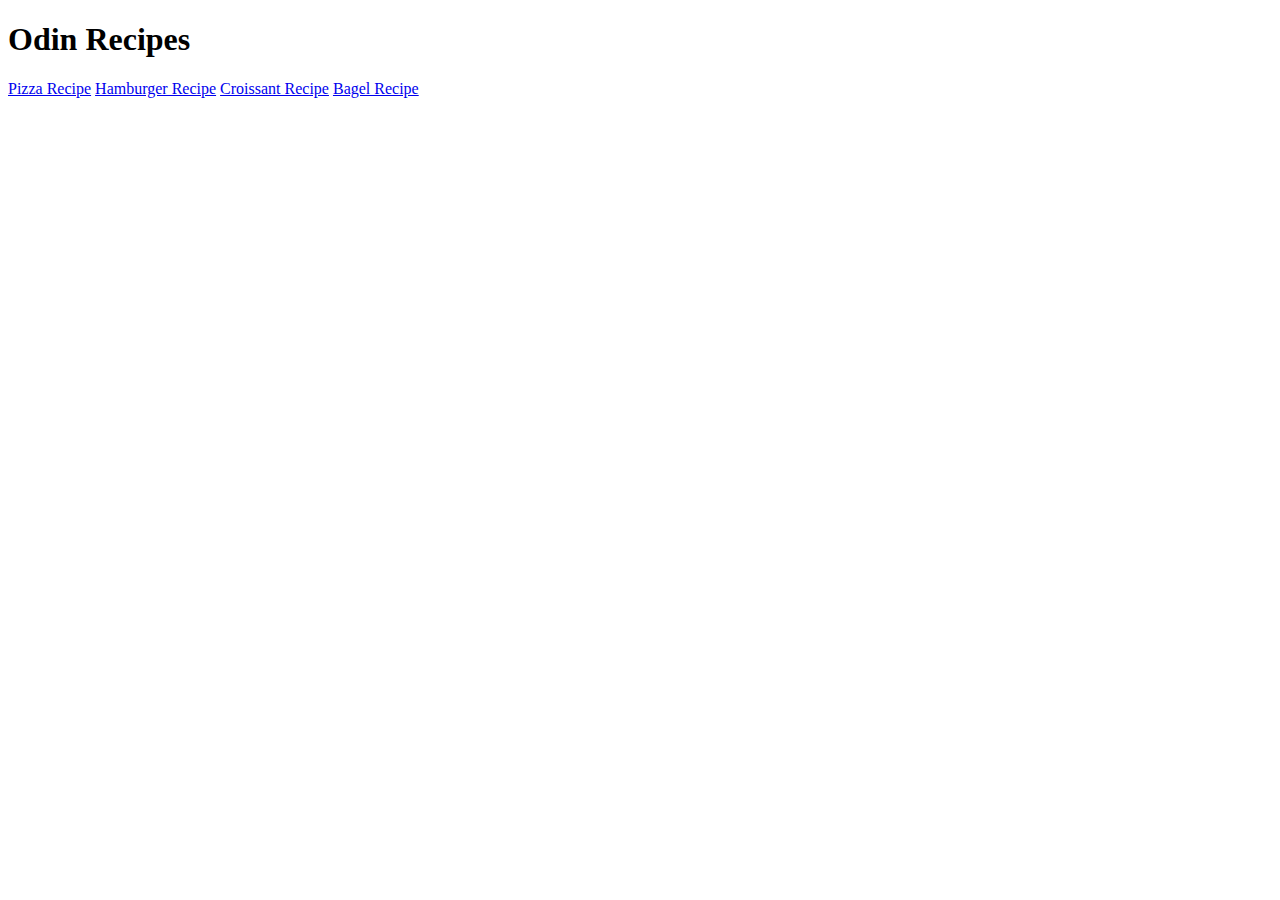
<file: index.html>
<!DOCTYPE html>
<html lang="en">
<head>
    <meta charset="UTF-8">
    <meta name="viewport" content="width=device-width, initial-scale=1.0">
    <title>Document</title>
</head>
<body>
    <h1>Odin Recipes</h1>
    <a href="recipes/pizza.html">Pizza Recipe</a>
    <a href="recipes/hamburger.html">Hamburger Recipe</a>
    <a href="recipes/croissant.html">Croissant Recipe</a>
    <a href="recipes/bagel.html">Bagel Recipe</a>
</body>
</html>
</file>
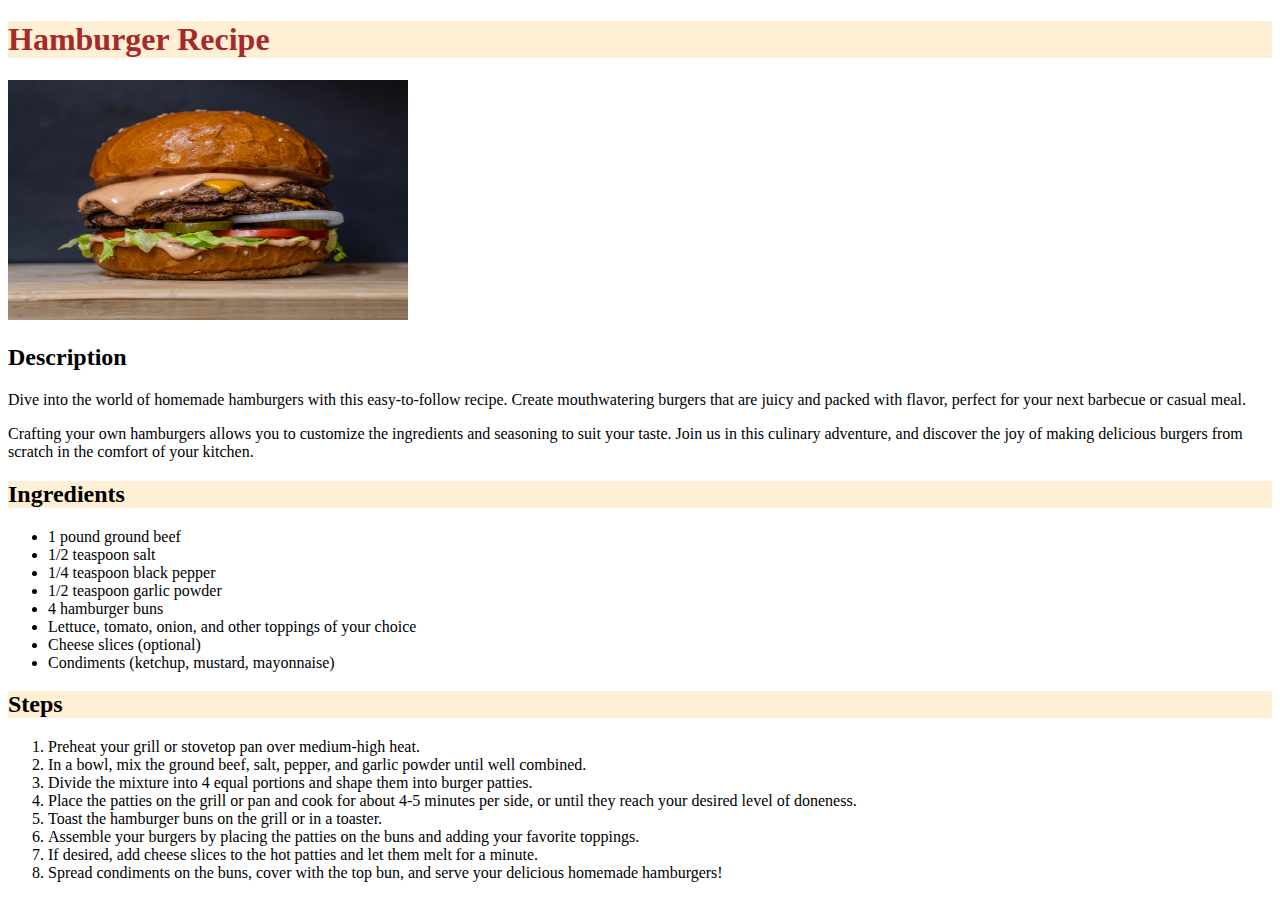
<file: recipes/hamburger.html>
<!DOCTYPE html>
<html lang="en">
<head>
    <link rel="stylesheet" href="style.css">
    <meta charset="UTF-8">
    <meta name="viewport" content="width=device-width, initial-scale=1.0">
    <title>Document</title>
</head>
<body>
    <h1 class="he2">Hamburger Recipe</h1>
    <img src="images/hamburger.jpg" height="240" width="400">
    <h2>Description</h2>
    <p>
        Dive into the world of homemade hamburgers with this easy-to-follow recipe. Create mouthwatering burgers that are juicy and packed with flavor, perfect for your next barbecue or casual meal.
    </p>
    <p>
        Crafting your own hamburgers allows you to customize the ingredients and seasoning to suit your taste. Join us in this culinary adventure, and discover the joy of making delicious burgers from scratch in the comfort of your kitchen.
    </p>
    <h2 class="he2">Ingredients</h2>
    <ul>
        <li>1 pound ground beef</li>
        <li>1/2 teaspoon salt</li>
        <li>1/4 teaspoon black pepper</li>
        <li>1/2 teaspoon garlic powder</li>
        <li>4 hamburger buns</li>
        <li>Lettuce, tomato, onion, and other toppings of your choice</li>
        <li>Cheese slices (optional)</li>
        <li>Condiments (ketchup, mustard, mayonnaise)</li>
    </ul>
    <h2 class="he2">Steps</h2>
    <ol>
        <li>Preheat your grill or stovetop pan over medium-high heat.</li>
        <li>In a bowl, mix the ground beef, salt, pepper, and garlic powder until well combined.</li>
        <li>Divide the mixture into 4 equal portions and shape them into burger patties.</li>
        <li>Place the patties on the grill or pan and cook for about 4-5 minutes per side, or until they reach your desired level of doneness.</li>
        <li>Toast the hamburger buns on the grill or in a toaster.</li>
        <li>Assemble your burgers by placing the patties on the buns and adding your favorite toppings.</li>
        <li>If desired, add cheese slices to the hot patties and let them melt for a minute.</li>
        <li>Spread condiments on the buns, cover with the top bun, and serve your delicious homemade hamburgers!</li>
    </ol>
</body>
</html>
</file>
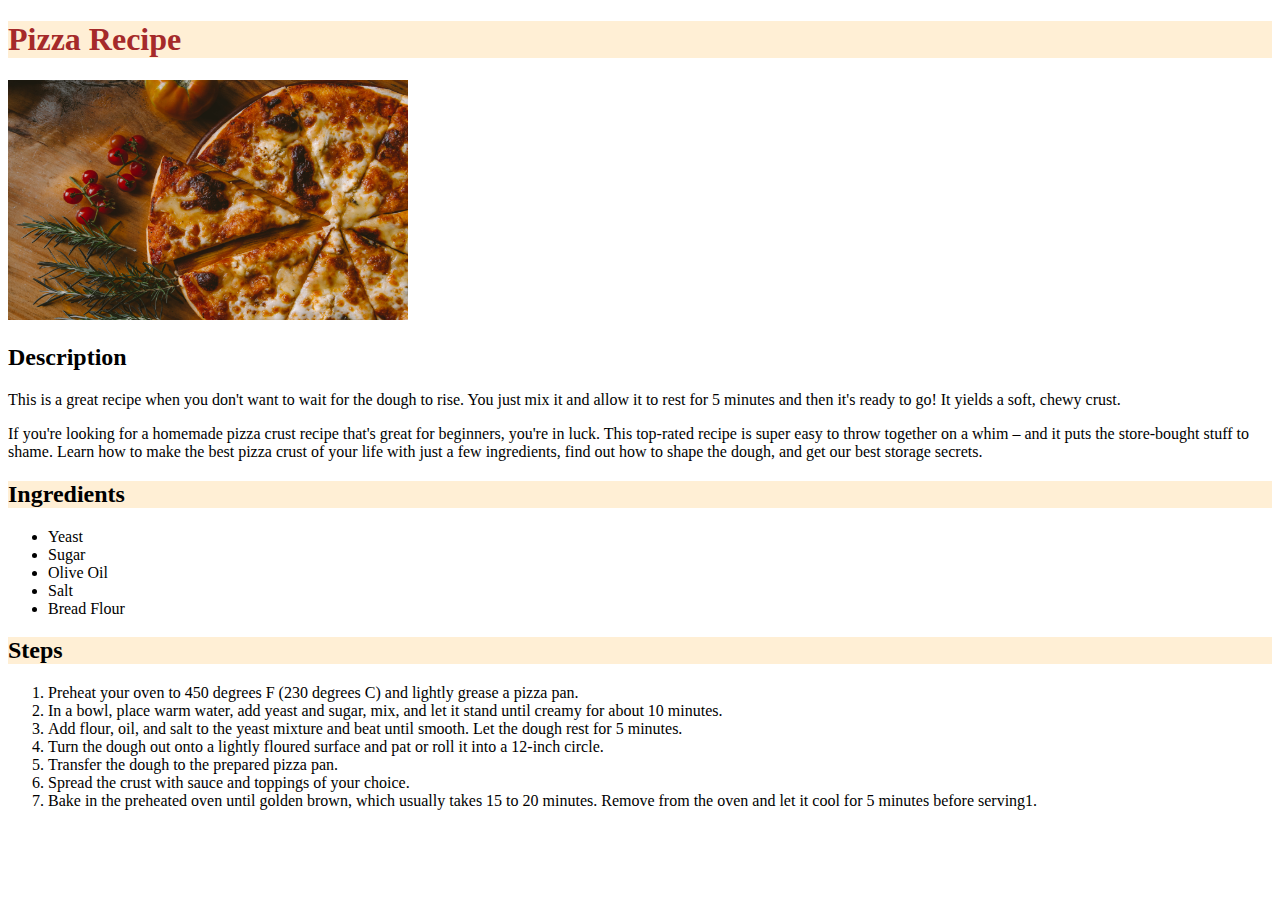
<file: recipes/pizza.html>
<!DOCTYPE html>
<html lang="en">
<head>
    <link rel="stylesheet" href="style.css">
    <meta charset="UTF-8">
    <meta name="viewport" content="width=device-width, initial-scale=1.0">
    <title>Document</title>
</head>
<body>
    <h1 class="he2">Pizza Recipe</h1>
    <img src="images/pizza.jpg" height="240" width="400">
    <h2>Description</h2>
    <p>This is a great recipe when you don't want to wait for the dough to rise. You just mix it and allow it to rest for 5 minutes and then it's ready to go! It yields a soft, chewy crust.</p>
    <p>If you're looking for a homemade pizza crust recipe that's great for beginners, you're in luck. This top-rated recipe is super easy to throw together on a whim – and it puts the store-bought stuff to shame. Learn how to make the best pizza crust of your life with just a few ingredients, find out how to shape the dough, and get our best storage secrets.</p>
    <h2 class="he2">Ingredients</h2>
    <ul>
        <li>Yeast</li>
        <li>Sugar</li>
        <li>Olive Oil</li>
        <li>Salt </li>
        <li>Bread Flour</li>
    </ul>
    <h2 class="he2">Steps</h2>
    <ol>
        <li>Preheat your oven to 450 degrees F (230 degrees C) and lightly grease a pizza pan.</li>
        <li>In a bowl, place warm water, add yeast and sugar, mix, and let it stand until creamy for about 10 minutes.</li>
        <li>Add flour, oil, and salt to the yeast mixture and beat until smooth. Let the dough rest for 5 minutes.</li>
        <li>Turn the dough out onto a lightly floured surface and pat or roll it into a 12-inch circle.</li>
        <li>Transfer the dough to the prepared pizza pan.</li>
        <li>Spread the crust with sauce and toppings of your choice.</li>
        <li>Bake in the preheated oven until golden brown, which usually takes 15 to 20 minutes. Remove from the oven and let it cool for 5 minutes before serving1.</li>
    </ol>
</body>
</html>
</file>
<file: recipes/style.css>
h1 {
    font-family: "Inter";
    color: brown;
}
ol {
    font-family:Cambria, Cochin, Georgia, Times, 'Times New Roman', serif;
}

.he2 {
    background-color: papayawhip;
}
</file>
